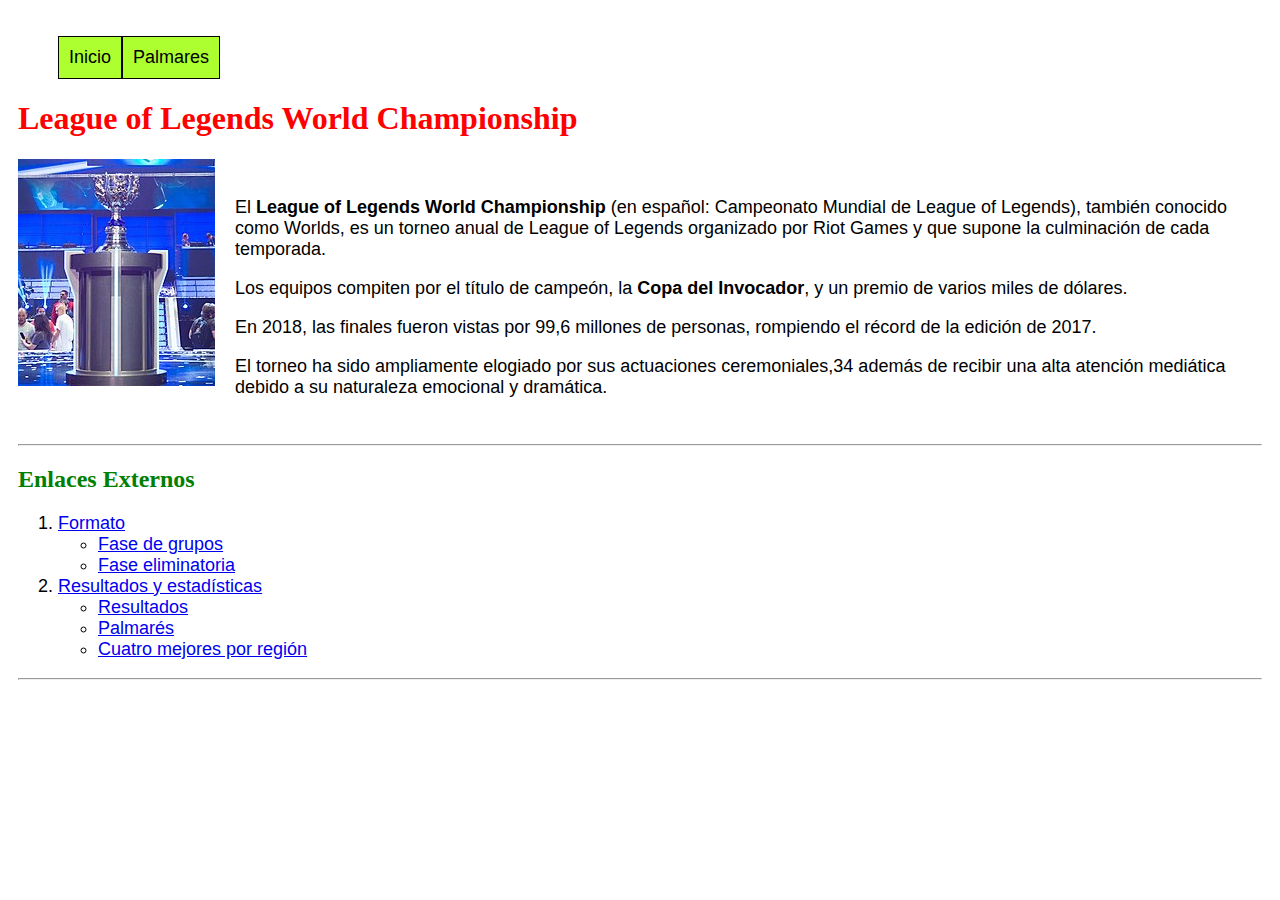
<file: index.html>
<!DOCTYPE html>
<html lang="es">
<head>
    <meta charset="UTF-8">
    <meta name="viewport" content="width=device-width, initial-scale=1.0">
    <title>Inicio</title>
    <link rel="stylesheet" href="css/estiloexamen.css">
</head>
<body>
    
    <nav>
        <ul>
            <li><a href="#">Inicio</a></li>
            <li><a href="html/palmares.html">Palmares</a></li>
        </ul>
    </nav>
    
    <h1>League of Legends World Championship</h1>

    <div class="parrafo1">
        
        <div>
            <img src="img/copa.png" alt="Imagen de la copa del Invocador">
        </div>
        
        <div class="parrafos">
            <p>El <strong>League of Legends World Championship</strong> (en español: Campeonato Mundial de League of Legends), también conocido como Worlds, es un torneo anual de League of Legends organizado por Riot Games y que supone la culminación de cada temporada. </p>

            <p>Los equipos compiten por el título de campeón, la <strong>Copa del Invocador</strong>, y un premio de varios miles de dólares.</p>

            <p>En 2018, las finales fueron vistas por 99,6 millones de personas, rompiendo el récord de la edición de 2017.</p>

            <p>El torneo ha sido ampliamente elogiado por sus actuaciones ceremoniales,3​4​ además de recibir una alta atención mediática debido a su naturaleza emocional y dramática.</p>
        </div>
    </div>
    <hr>
    <h2>Enlaces Externos</h2>
    <ol>
        <li><a href="https://es.wikipedia.org/wiki/League_of_Legends_World_Championship#Formato" target="_blank">Formato</a>
            <ul>
                <li><a href="https://es.wikipedia.org/wiki/League_of_Legends_World_Championship#Fase_de_grupos" target="_blank">Fase de grupos</a></li>
                <li><a href="https://es.wikipedia.org/wiki/League_of_Legends_World_Championship#Fase_Eliminatoria" target="_blank">Fase eliminatoria</a></li>
            </ul>
        </li>
        <li><a href="https://es.wikipedia.org/wiki/League_of_Legends_World_Championship#Resultados_y_estad%C3%ADsticas" target="_blank">Resultados y estadísticas</a>
            <ul>
                <li><a href="https://es.wikipedia.org/wiki/League_of_Legends_World_Championship#Resultados" target="_blank">Resultados</a></li>
                <li><a href="https://es.wikipedia.org/wiki/League_of_Legends_World_Championship#Palmar%C3%A9s" target="_blank">Palmarés</a></li>
                <li><a href="https://es.wikipedia.org/wiki/League_of_Legends_World_Championship#Cuatro_mejores_por_regi%C3%B3n" target="_blank">Cuatro mejores por región</a></li>
            </ul>
        </li>
    </ol>
    <hr>

</body>
</html>
</file>
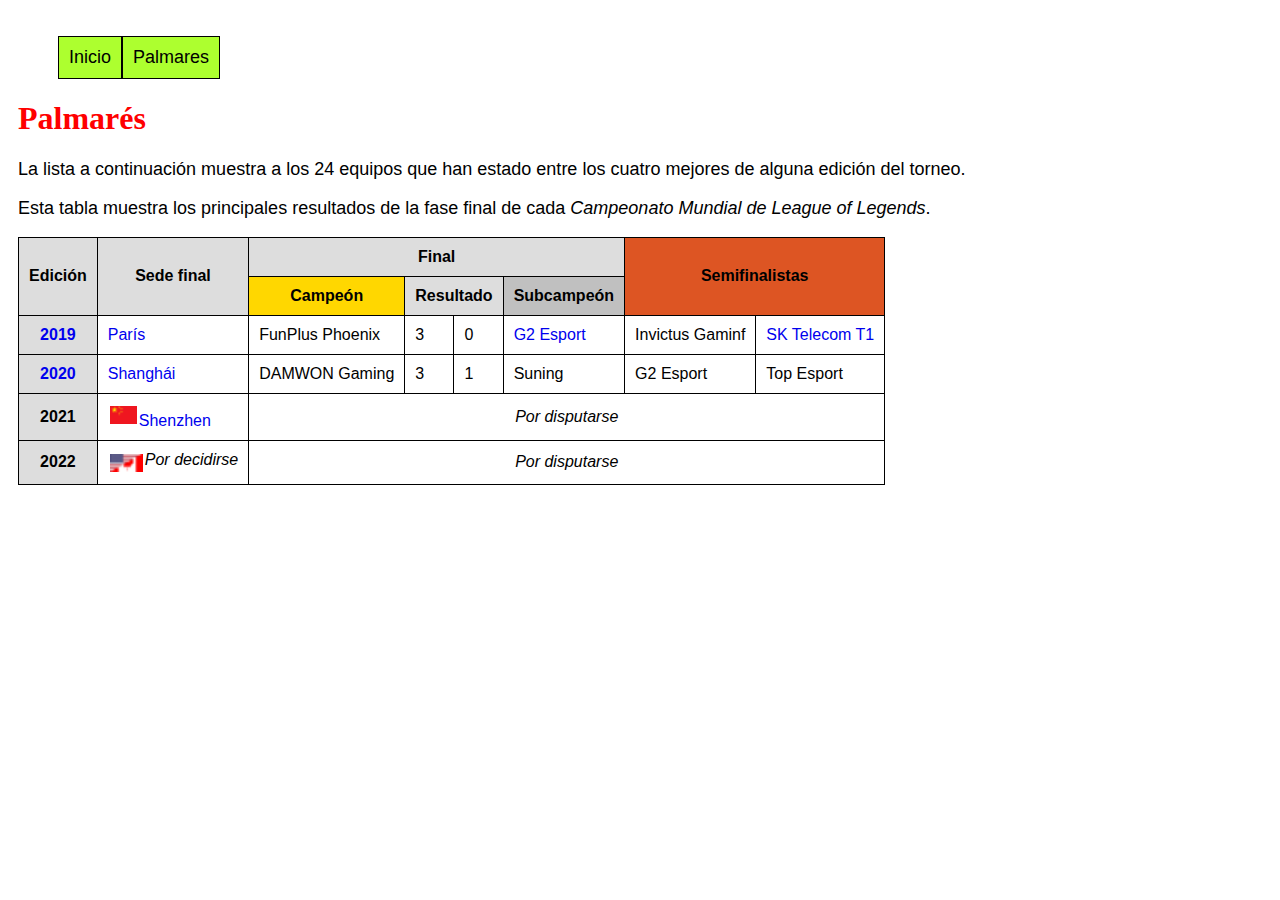
<file: html/palmares.html>
<!DOCTYPE html>
<html lang="es">
<head>
    <meta charset="UTF-8">
    <meta name="viewport" content="width=device-width, initial-scale=1.0">
    <title>Palmares</title>
    <link rel="stylesheet" href="../css/estiloexamen.css">
</head>
<body>
        
    <nav>
        <ul>
            <li><a href="../index.html">Inicio</a></li>
            <li><a href="#">Palmares</a></li>
        </ul>
    </nav>

    <h1>Palmarés</h1>
    <p>La lista a continuación muestra a los 24 equipos que han estado entre los cuatro mejores de alguna edición del torneo.</p>
    <p>Esta tabla muestra los principales resultados de la fase final de cada <em>Campeonato Mundial de League of Legends</em>.</p>
    
    
    <table>
        <thead>
            <tr>
                <th rowspan="2" scope="col">Edición</th>
                <th rowspan="2" scope="col">Sede final</th>
                <th colspan="4" scope="col">Final</th>
                <th rowspan="2" colspan="2" scope="col" class="semifinalist">Semifinalistas</th>
            </tr>
            <tr>
                <th class="campeon" scope="col">Campeón</th>
                <th colspan="2" scope="col">Resultado</th>
                <th class="subcampeon" scope="col">Subcampeón</th>
            </tr>
        </thead>
        <tbody>
            <tr>
                <th scope="row"><a href="https://es.wikipedia.org/wiki/2019_League_of_Legends_World_Championship" target="_blank">2019</a></th>
                <td><a href="https://es.wikipedia.org/wiki/Par%C3%ADs" target="_blank">París</a></td>
                <td>FunPlus Phoenix</td>
                <td>3</td>
                <td>0</td>
                <td><a href="https://es.wikipedia.org/wiki/G2_Esports" target="_blank">G2 Esport</a></td>
                <td>Invictus Gaminf</td>
                <td><a href="https://es.wikipedia.org/wiki/SK_Telecom_T1" target="_blank">SK Telecom T1</a></td>
            </tr>
            <tr>
                <th scope="row"><a href="https://es.wikipedia.org/wiki/2020_League_of_Legends_World_Championship" target="_blank">2020</a></th>
                <td><a href="https://es.wikipedia.org/wiki/Shangh%C3%A1i" target="_blank">Shanghái</a></td>
                <td>DAMWON Gaming</td>
                <td>3</td>
                <td>1</td>
                <td>Suning</td>
                <td>G2 Esport</td>
                <td>Top Esport</td>
            </tr>
            <tr>
                <th scope="row">2021</th>
                <td> <img src="../img/Shenzhen.png" alt="Bandera de Shenzhen" class="bandera"><a href="https://es.wikipedia.org/wiki/Shenzhen" target="_blank">Shenzhen</a></td>
                <td colspan="6"><em class="centrado">Por disputarse</em></td>
            </tr>
            <tr>
                <th scope="row">2022</th>
                <td><em class="centrado"><img src="../img/bandera2.png" alt="Bandera de estados unidos y canada" class="bandera">Por decidirse</em></td>
                <td colspan="6"><em class="centrado">Por disputarse</em></td>
            </tr>
        </tbody>
    </table>
</body>
</html>
</file>
<file: css/estiloexamen.css>
/*------Menu------*/

nav ul{
    display: flex;
}
nav ul li{
    list-style: none;
    padding: 10px;
    background-color: greenyellow;
    border: 1px solid black;
}
nav ul li a{
    color: black;
    text-decoration: none;

}

/*Body*/

body{
    padding: 10px;
}

h1{
    font-family: "Comic Sans MS", "Comic Sans" ;
    color: red;
}
p{
    font-size: large;
    font-family: 'Raleway', sans-serif;
}
.parrafos{
    margin: 20px;
}

.parrafo1{
    display: flex;
}
h2{
    font-family: "Comic Sans MS", "Comic Sans" ;
    color: green; 
}

li, ul, ol{
    font-size: large;
    font-family: 'Raleway', sans-serif;
}



/*------Tabla------*/

th, td, tr, thead, tbody{
    border: 1px solid black;
    padding: 10px;
    font-family: 'Raleway', sans-serif;
}
th{
    background-color: rgba(190, 190, 190, 0.521);
}
table{
    border-collapse: collapse;
}
.centrado{
    display: flex;
    justify-content: center;
}
.campeon{
    background-color: gold;
}
.subcampeon{
    background-color: silver;
}
.semifinalist{
    background-color: rgb(221, 85, 35);
}
.bandera{
    padding: 2px;
}

th a, td a{
    text-decoration: none;
}
</file>
